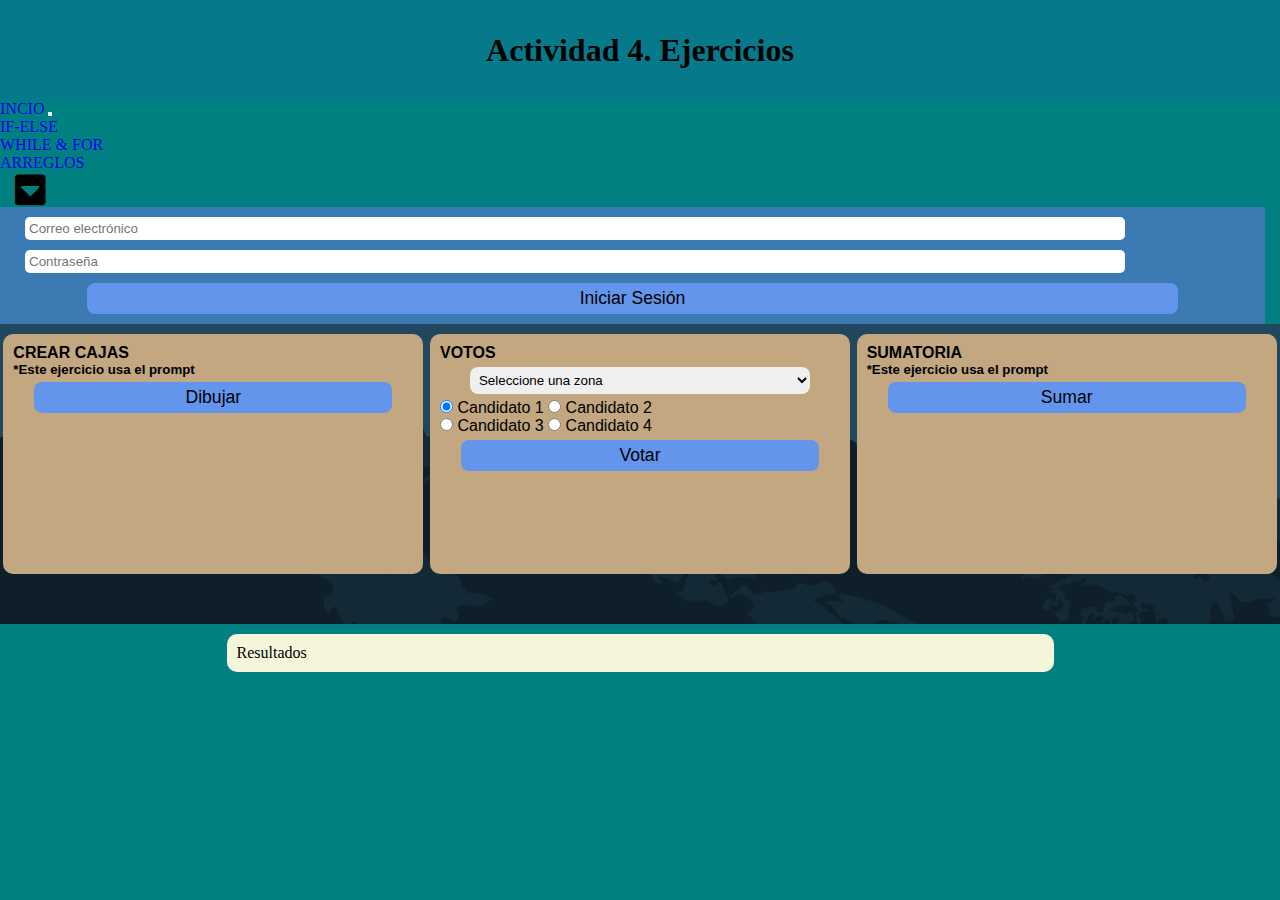
<file: index.html>
<!DOCTYPE html>
<html lang="en">
<head>
    <meta charset="UTF-8">
    <meta http-equiv="X-UA-Compatible" content="IE=edge">
    <meta name="viewport" content="width=device-width, initial-scale=1.0">
    <link href="https://cdn.jsdelivr.net/npm/bootstrap@5.0.2/dist/css/bootstrap.min.css" rel="stylesheet" integrity="sha384-EVSTQN3/azprG1Anm3QDgpJLIm9Nao0Yz1ztcQTwFspd3yD65VohhpuuCOmLASjC" crossorigin="anonymous">
    <link rel="stylesheet" href="css/estilos.css">
    <link rel="stylesheet" href="https://cdnjs.cloudflare.com/ajax/libs/font-awesome/5.15.4/css/all.min.css">
    <title>Inicio</title>
</head>
<body>
    <script src="js/appIndex.js"></script>
    
    <section class="contenedor-superior">
        <h1>Actividad 4. Ejercicios</h1>
    </section>
    <!--MENÚ-->
    <nav class="navbar navbar-expand-lg navbar-light bg-light">
        <div class="container-fluid">
          <a class="navbar-brand" href="#">INCIO</a>
          <button class="navbar-toggler" type="button" data-bs-toggle="collapse" data-bs-target="#navbarSupportedContent" aria-controls="navbarSupportedContent" aria-expanded="false" aria-label="Toggle navigation">
            <span class="navbar-toggler-icon"></span>
          </button>
          <div class="collapse navbar-collapse" id="navbarSupportedContent">
            <ul class="navbar-nav me-auto mb-2 mb-lg-0">
              <li class="nav-item">
                <a class="nav-link active" aria-current="page" href="ifelse.html">IF-ELSE</a>
              </li>
              <li class="nav-item">
                <a class="nav-link" href="whileFor.html">WHILE & FOR</a>
              </li>
              <li class="nav-item">
                <a class="nav-link" href="arreglos.html">ARREGLOS</a>
              </li>
            </ul>
          </div>
        </div>
        <div class="contenedor-form">
          <i class="fas fa-caret-square-down icon-menu" id="icono" onclick="ocultar_mostrar()"></i>
          <form action="" method="GET" id="form" class="formulario">
            <input type="email" id="correo" name="correo" class="correos" placeholder="Correo electrónico">
            <input type="password" id="contra" name="contra" class="contras" placeholder="Contraseña">
            <input type="submit" value="Iniciar Sesión">
          </form>
        </div>
    </nav>
    <section class="contenido">
        <!--DIBUJAR CAJAS-->
        <article class="contenedor">
            <h4>CREAR CAJAS</h4>
            <h5>*Este ejercicio usa el prompt</h5>
            <a class="cajas" onclick="dibujarCajas()">Dibujar</a>
        </article>
        <!--VOTOS-->
        <article class="contenedor">
          <h4>VOTOS</h4>
          <select id="zonas" class="zonasVotos">
            <option value="0" selected>Seleccione una zona</option>
            <option value="norte">Norte</option>
            <option value="sur">Sur</option>
            <option value="centro">Centro</option>
          </select>
          <input type="radio" name="candidato" value="Candidato: 1" checked> Candidato 1
          <input type="radio" name="candidato" value="Candidato: 2" > Candidato 2 <br>
          <input type="radio" name="candidato" value="Candidato: 3" > Candidato 3 
          <input type="radio" name="candidato" value="Candidato: 4" > Candidato 4 
          <a class="cajas" onclick="votosCandidatos()">Votar</a>
        </article>
        <!--SUMA DE NÚMEROS-->
        <article class="contenedor">
          <h4>SUMATORIA</h4>
          <h5>*Este ejercicio usa el prompt</h5>
          <a class="cajas" onclick="sumatoria()">Sumar</a>
      </article>
    </section>
    <footer>
      <section id="resultado" class="res">Resultados</section>
    </footer>
    <script src="js/form.js"></script>
    <script src="https://cdn.jsdelivr.net/npm/bootstrap@5.0.2/dist/js/bootstrap.bundle.min.js" integrity="sha384-MrcW6ZMFYlzcLA8Nl+NtUVF0sA7MsXsP1UyJoMp4YLEuNSfAP+JcXn/tWtIaxVXM" crossorigin="anonymous"></script>
</body>
</html>
</file>
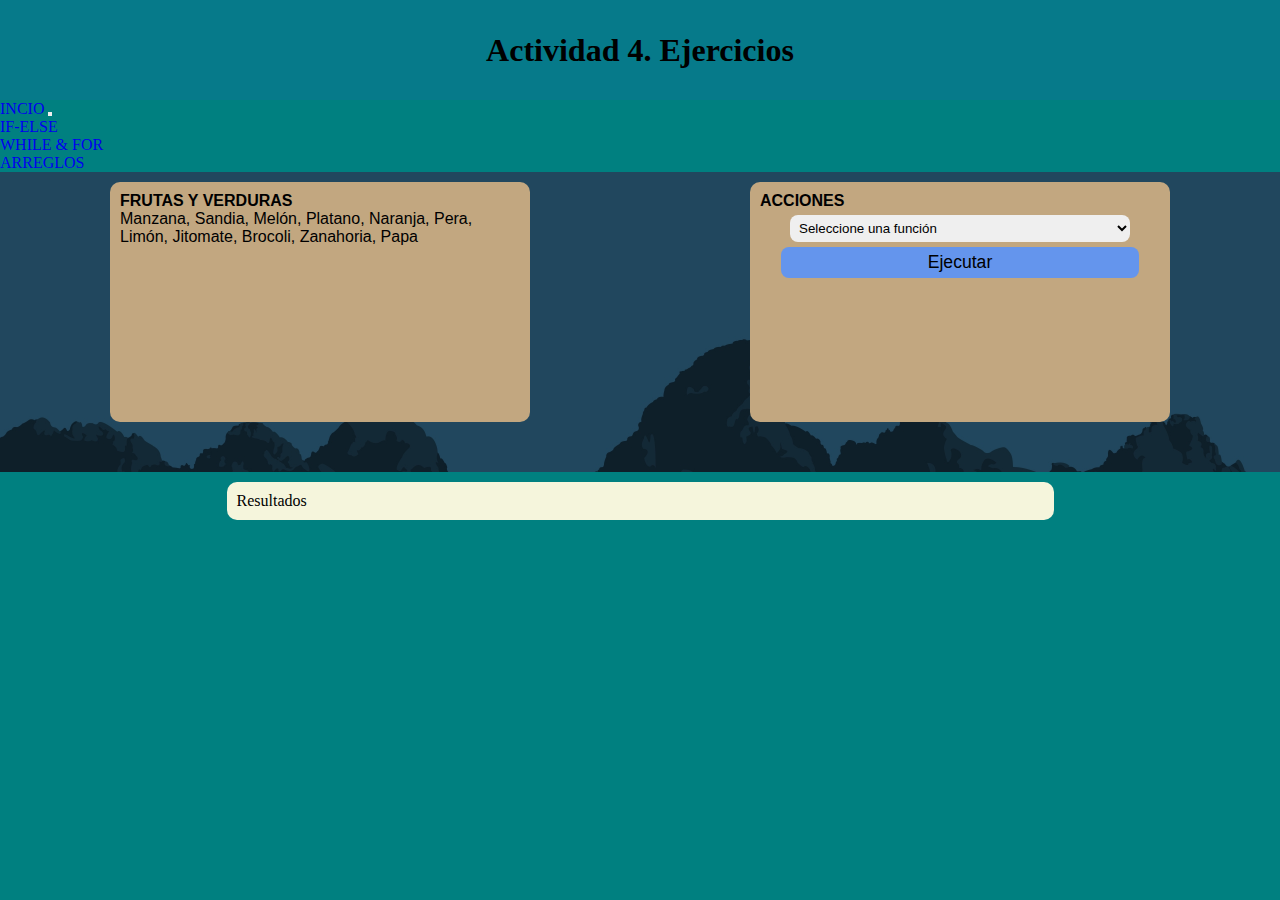
<file: arreglos.html>
<!DOCTYPE html>
<html lang="en">
<head>
    <meta charset="UTF-8">
    <meta http-equiv="X-UA-Compatible" content="IE=edge">
    <meta name="viewport" content="width=device-width, initial-scale=1.0">
    <link href="https://cdn.jsdelivr.net/npm/bootstrap@5.0.2/dist/css/bootstrap.min.css" rel="stylesheet" integrity="sha384-EVSTQN3/azprG1Anm3QDgpJLIm9Nao0Yz1ztcQTwFspd3yD65VohhpuuCOmLASjC" crossorigin="anonymous">
    <link rel="stylesheet" href="css/estilos.css">
    <title>ARREGLOS</title>
</head>
<body>
    <script src="js/arreglos.js"></script>
    <section class="contenedor-superior">
        <h1>Actividad 4. Ejercicios</h1>
    </section>
    <!--MENÚ-->
    <nav class="navbar navbar-expand-lg navbar-light bg-light">
        <div class="container-fluid">
          <a class="navbar-brand" href="index.html">INCIO</a>
          <button class="navbar-toggler" type="button" data-bs-toggle="collapse" data-bs-target="#navbarSupportedContent" aria-controls="navbarSupportedContent" aria-expanded="false" aria-label="Toggle navigation">
            <span class="navbar-toggler-icon"></span>
          </button>
          <div class="collapse navbar-collapse" id="navbarSupportedContent">
            <ul class="navbar-nav me-auto mb-2 mb-lg-0">
              <li class="nav-item">
                <a class="nav-link active" aria-current="page" href="ifelse.html">IF-ELSE</a>
              </li>
              <li class="nav-item">
                <a class="nav-link" href="whileFor.html">WHILE & FOR</a>
              </li>
              <li class="nav-item">
                <a class="nav-link" href="arreglos.html">ARREGLOS</a>
              </li>
            </ul>
          </div>
        </div>
    </nav>
    <section class="contenido">
        <!--ARREGLO INICIAL-->
        <article class="contenedor">
            <h4>FRUTAS Y VERDURAS</h4>
            <p>Manzana, Sandia, Melón, Platano, Naranja, Pera, Limón, Jitomate, Brocoli, Zanahoria, Papa</p>
        </article>
        <article class="contenedor">
          <h4>ACCIONES</h4>
          <select id="funciones" class="funcionesArreglos">
            <option value="0" selected>Seleccione una función</option>
            <option value="pop">Pop</option>
            <option value="shift">Shift</option>
            <option value="push">Push</option>
            <option value="unshift">Unshift</option>
            <option value="splice">Splice</option>
            <option value="delete">Delete</option>
            <option value="reverse">Reverse</option>
            <option value="sort">Sort</option>
            <option value="concat">Concat</option>
            <option value="join">Join</option>
            <option value="length">Length</option>
          </select>
          <a class="cajas" onclick="funcionesArreglos()">Ejecutar</a>
      </article>
    </section>
    <footer>
      <section id="resultado" class="res">Resultados</section>
    </footer>
    <script src="https://cdn.jsdelivr.net/npm/bootstrap@5.0.2/dist/js/bootstrap.bundle.min.js" integrity="sha384-MrcW6ZMFYlzcLA8Nl+NtUVF0sA7MsXsP1UyJoMp4YLEuNSfAP+JcXn/tWtIaxVXM" crossorigin="anonymous"></script>
</body>
</html>
</file>
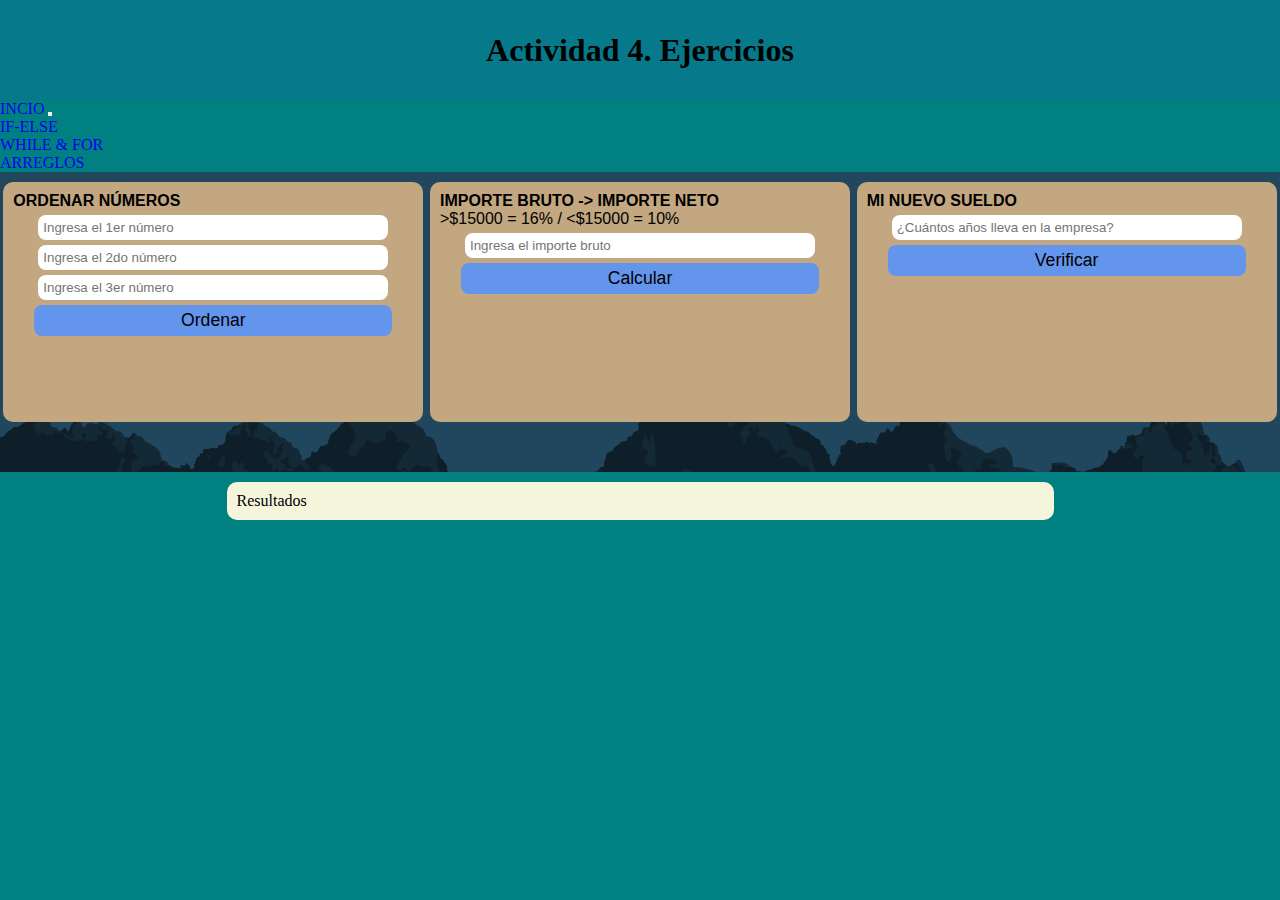
<file: ifelse.html>
<!DOCTYPE html>
<html lang="en">
<head>
    <meta charset="UTF-8">
    <meta http-equiv="X-UA-Compatible" content="IE=edge">
    <meta name="viewport" content="width=device-width, initial-scale=1.0">
    <link href="https://cdn.jsdelivr.net/npm/bootstrap@5.0.2/dist/css/bootstrap.min.css" rel="stylesheet" integrity="sha384-EVSTQN3/azprG1Anm3QDgpJLIm9Nao0Yz1ztcQTwFspd3yD65VohhpuuCOmLASjC" crossorigin="anonymous">
    <link rel="stylesheet" href="css/estilos.css">
    <title>IF-ELSE</title>
</head>
<body>
    <script src="js/appIfElse.js"></script>
    <section class="contenedor-superior">
        <h1>Actividad 4. Ejercicios</h1>
    </section>
    <!--MENÚ-->
    <nav class="navbar navbar-expand-lg navbar-light bg-light">
        <div class="container-fluid">
          <a class="navbar-brand" href="index.html">INCIO</a>
          <button class="navbar-toggler" type="button" data-bs-toggle="collapse" data-bs-target="#navbarSupportedContent" aria-controls="navbarSupportedContent" aria-expanded="false" aria-label="Toggle navigation">
            <span class="navbar-toggler-icon"></span>
          </button>
          <div class="collapse navbar-collapse" id="navbarSupportedContent">
            <ul class="navbar-nav me-auto mb-2 mb-lg-0">
              <li class="nav-item">
                <a class="nav-link active" aria-current="page" href="ifelse.html">IF-ELSE</a>
              </li>
              <li class="nav-item">
                <a class="nav-link" href="whileFor.html">WHILE & FOR</a>
              </li>
              <li class="nav-item">
                <a class="nav-link" href="arreglos.html">ARREGLOS</a>
              </li>
            </ul>
          </div>
        </div>
    </nav>
    <section class="contenido">
        <!--DIBUJAR CAJAS-->
        <article class="contenedor">
            <h4>ORDENAR NÚMEROS</h4>
            <input type="number" id="n1" placeholder="Ingresa el 1er número" required>
            <input type="number" id="n2" placeholder="Ingresa el 2do número" required>
            <input type="number" id="n3" placeholder="Ingresa el 3er número" required>
            <a class="cajas" onclick="ordenarNumeros()">Ordenar</a>
        </article>
        <!--VOTOS-->
        <article class="contenedor">
          <h4>IMPORTE BRUTO -> IMPORTE NETO</h4>
          <p>>$15000 = 16% / <$15000 = 10%</p>
          <input type="number" id="n4" placeholder="Ingresa el importe bruto" min="0" required>
          <a class="cajas" onclick="importeNeto()">Calcular</a>
        </article>
        <!--SUMA DE NÚMEROS-->
        <article class="contenedor">
          <h4>MI NUEVO SUELDO</h4>
          <input type="number" id="n5" placeholder="¿Cuántos años lleva en la empresa?" min="0" required>
          <a class="cajas" onclick="nuevoSueldo()">Verificar</a>
      </article>
    </section>
    <footer>
      <section id="resultado" class="res">Resultados</section>
    </footer>
    <script src="https://cdn.jsdelivr.net/npm/bootstrap@5.0.2/dist/js/bootstrap.bundle.min.js" integrity="sha384-MrcW6ZMFYlzcLA8Nl+NtUVF0sA7MsXsP1UyJoMp4YLEuNSfAP+JcXn/tWtIaxVXM" crossorigin="anonymous"></script>
</body>
</html>
</file>
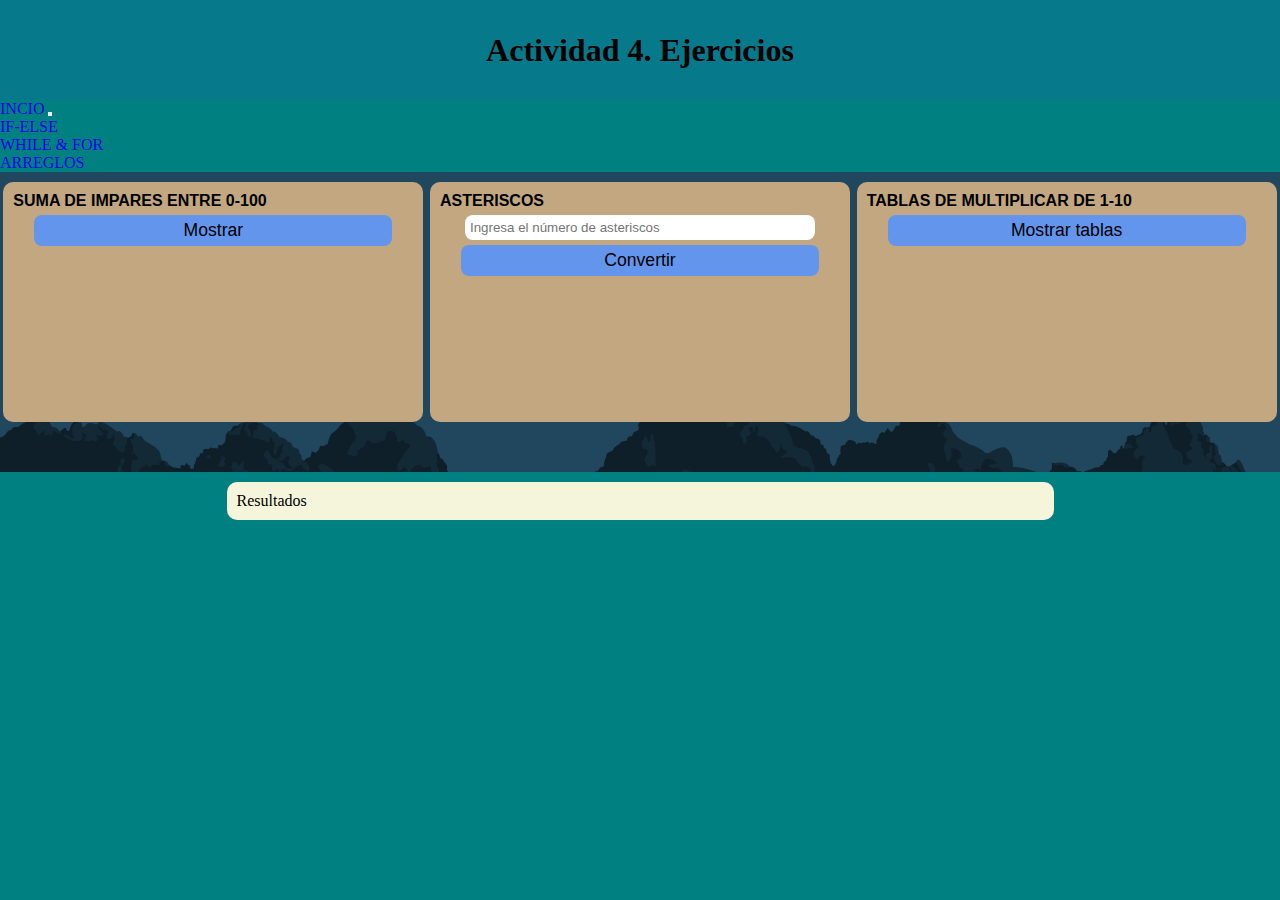
<file: whileFor.html>
<!DOCTYPE html>
<html lang="en">
<head>
    <meta charset="UTF-8">
    <meta http-equiv="X-UA-Compatible" content="IE=edge">
    <meta name="viewport" content="width=device-width, initial-scale=1.0">
    <link href="https://cdn.jsdelivr.net/npm/bootstrap@5.0.2/dist/css/bootstrap.min.css" rel="stylesheet" integrity="sha384-EVSTQN3/azprG1Anm3QDgpJLIm9Nao0Yz1ztcQTwFspd3yD65VohhpuuCOmLASjC" crossorigin="anonymous">
    <link rel="stylesheet" href="css/estilos.css">
    <title>WHILE & FOR</title>
</head>
<body>
    <script src="js/appWhileFor.js"></script>
    <section class="contenedor-superior">
        <h1>Actividad 4. Ejercicios</h1>
    </section>
    <!--MENÚ-->
    <nav class="navbar navbar-expand-lg navbar-light bg-light">
        <div class="container-fluid">
          <a class="navbar-brand" href="index.html">INCIO</a>
          <button class="navbar-toggler" type="button" data-bs-toggle="collapse" data-bs-target="#navbarSupportedContent" aria-controls="navbarSupportedContent" aria-expanded="false" aria-label="Toggle navigation">
            <span class="navbar-toggler-icon"></span>
          </button>
          <div class="collapse navbar-collapse" id="navbarSupportedContent">
            <ul class="navbar-nav me-auto mb-2 mb-lg-0">
              <li class="nav-item">
                <a class="nav-link active" aria-current="page" href="ifelse.html">IF-ELSE</a>
              </li>
              <li class="nav-item">
                <a class="nav-link" href="whileFor.html">WHILE & FOR</a>
              </li>
              <li class="nav-item">
                <a class="nav-link" href="arreglos.html">ARREGLOS</a>
              </li>
            </ul>
          </div>
        </div>
    </nav>
    <section class="contenido">
        <!--SUMA IMPARES-->
        <article class="contenedor">
            <h4>SUMA DE IMPARES ENTRE 0-100</h4>
            <a class="cajas" onclick="sumarImpares()">Mostrar</a>
        </article>
        <!--ASTERISCOS-->
        <article class="contenedor">
          <h4>ASTERISCOS</h4>
          <input type="number" id="n1" placeholder="Ingresa el número de asteriscos" min="1" required>
          <a class="cajas" onclick="asteriscos()">Convertir</a>
        </article>
        <!--TABLAS DE MULTIPLICAR-->
        <article class="contenedor">
          <h4>TABLAS DE MULTIPLICAR DE 1-10</h4>
          <a class="cajas" onclick="tablas()">Mostrar tablas</a>
      </article>
    </section>
    <footer>
      <section id="resultado" class="res">Resultados</section>
    </footer>
    <script src="https://cdn.jsdelivr.net/npm/bootstrap@5.0.2/dist/js/bootstrap.bundle.min.js" integrity="sha384-MrcW6ZMFYlzcLA8Nl+NtUVF0sA7MsXsP1UyJoMp4YLEuNSfAP+JcXn/tWtIaxVXM" crossorigin="anonymous"></script>
</body>
</html>
</file>
<file: css/estilos.css>
*{
    margin: 0;
    padding: 0;
}

body{
    background-color: teal;
}

.contenedor-superior{
    width: 100vw;
    height: 100px;
    text-align: center;
    background-color: rgb(6, 122, 138);
    display: flex;
    justify-content: center;
    align-items: center;
}

.icon-menu{
    font-size: 35px;
    margin: 0 15px;
    cursor: pointer;
}

.icon-menu:hover{
    color: rgb(90, 90, 90);
}

.contenido{
    width: 100%;
    height: 300px;
    background:url(../rsc/fondo.jpg) no-repeat center fixed;
    background-size: cover;
    font-family: 'Franklin Gothic Medium', 'Arial Narrow', Arial, sans-serif;
    display: flex;
    flex-wrap: wrap;
}

.contenedor{
    width: 400px;
    height: 220px;
    border-radius: 10px;
    background-color: rgb(194, 167, 128);
    padding: 10px;
    margin: 10px auto;
}

a{
    text-decoration: none;
}

input[type="text"],input[type="number"], .zonasVotos, .funcionesArreglos{
    width: 85%;
    padding: 5px;
    margin-bottom: 10px;
    display: block;
    border: none;
    margin: 5px auto;
    border-radius: 8px;
    color: black;
}

input[type="button"], input[type="submit"], .cajas{
    width: 87%;
    padding: 5px;
    margin-bottom: 10px;
    margin: 5px auto;
    display: block;
    border: none;
    border-radius: 8px;
    background-color: cornflowerblue;
    cursor: pointer;
    font-family: 'Franklin Gothic Medium', 'Arial Narrow', Arial, sans-serif;
    font-size: 1.1rem;
    text-align: center;
    color: black;
}

input[type="button"]:hover, input[type="submit"]:hover, .cajas:hover{
    background-color: rgb(162, 187, 235);
}

/*****************************DIBUJAR CAJAS********************************/
.cajaVertical{
    width: 50px;
    height: 50px;
    margin: 5px;
    color: #f3c623;
    background-color: #10375C;
}

.cajaHorizontal{
    width: 50px;
    height: 50px;
    margin: 5px;
    color: #10375C;
    background-color: #f3c623;
    display: inline-block;
}

/*****************FORMULARIO*****************/
.contenedor-form{
    z-index: 1;
}

.formulario{
    background-color: #3c7ab4;
    padding: 5px;
    margin-right: 15px;
}

.correos, .contras{
    width: 87%;
    border-radius: 5px;
    border: none;
    margin: 5px;
    margin-left: 20px;
    padding: 4px;
}

.res{
    width: 807px;
    background-color: beige;
    border-radius: 10px;
    padding: 10px;
    margin: 10px auto;
    color: black;
    word-wrap: break-word;
}
</file>
